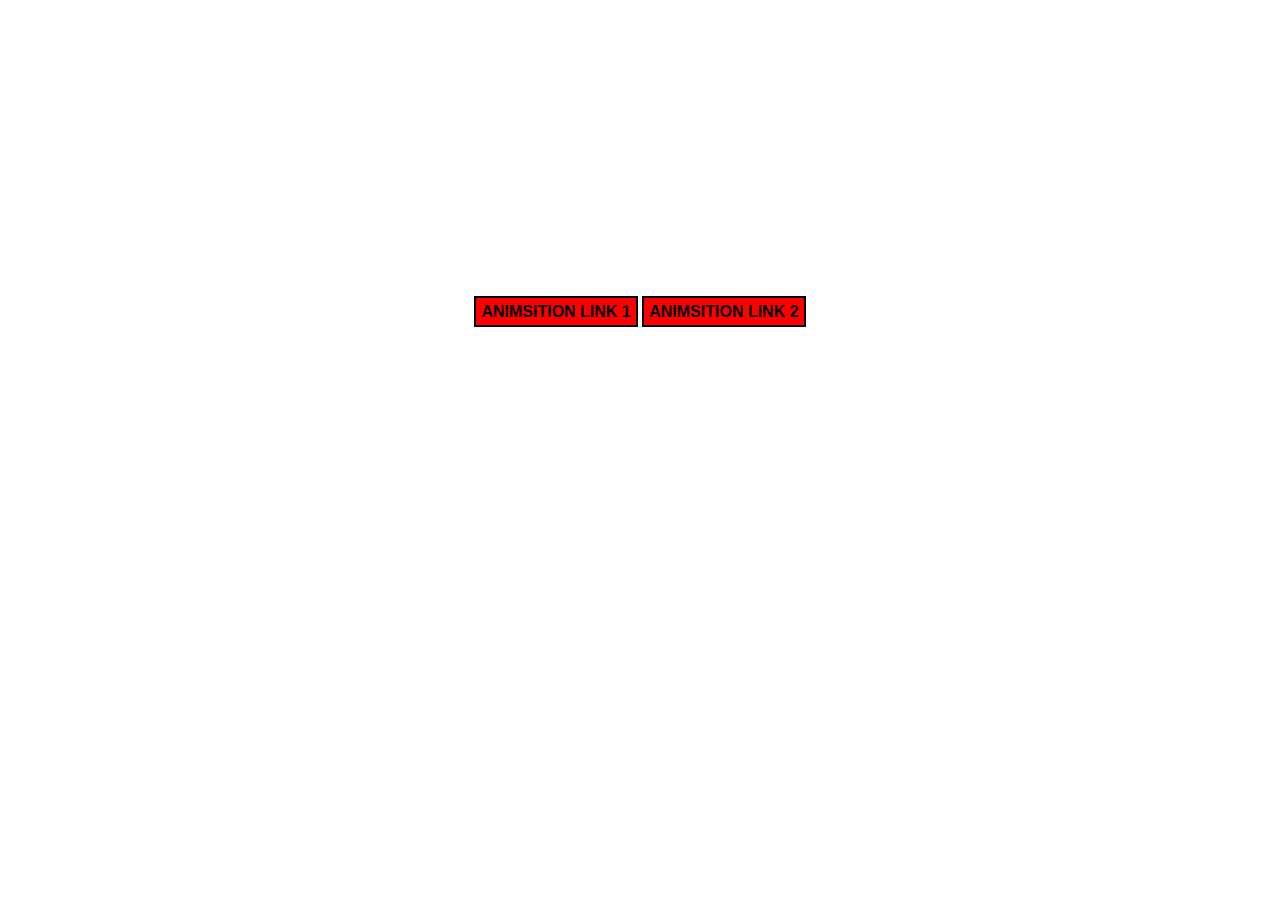
<file: blog.html>
<html lang="en">
  <head>
    <!-- Required meta tags -->
    <meta charset="utf-8">
    <meta name="viewport" content="width=device-width, initial-scale=1, shrink-to-fit=no">
    <!-- Bootstrap CSS -->
    
    <link rel="stylesheet" href="css/bootstrap.css">
    <link rel="stylesheet" href="css/style.css">

    <title>Animsition</title>
  </head>
  <body>
    <div class="animsition">
    <a href="index.html" class="animsition-link">animsition link 1</a>
    <a href="./page2" class="animsition-link">animsition link 2</a>
  </div>    
  





    <!-- jQuery  -->
    <script src="js/jquery-3.3.1.min.js"></script>
    <script src="js/animsition.min.js"></script>
    <script src="js/bootstrap.min.js"></script>
    
    <script src="js/script.js"></script>
    <script>
      $(document).ready(function() {
  $(".animsition").animsition({
    inClass: 'fade-in',
    outClass: 'fade-out',
    inDuration: 1500,
    outDuration: 800,
    linkElement: '.animsition-link',
    // e.g. linkElement: 'a:not([target="_blank"]):not([href^="#"])'
    loading: true,
    loadingParentElement: 'body', //animsition wrapper element
    loadingClass: 'animsition-loading',
    loadingInner: '', // e.g '<img src="loading.svg" />'
    timeout: false,
    timeoutCountdown: 5000,
    onLoadEvent: true,
    browser: [ 'animation-duration', '-webkit-animation-duration'],
    // "browser" option allows you to disable the "animsition" in case the css property in the array is not supported by your browser.
    // The default setting is to disable the "animsition" in a browser that does not support "animation-duration".
    overlay : false,
    overlayClass : 'animsition-overlay-slide',
    overlayParentElement : 'body',
    transition: function(url){ window.location.href = url; }
  });
});
    </script>
  </body>
</html>
</file>
<file: css/style.css>
body{
  margin: 0;
  padding: 0;
}
.animsition{
  text-align: center;
  padding: 300px;
}
a{
  border: 2px solid black;
  padding: 5px 5px;
  text-transform: uppercase;
  text-decoration: none;
  background-color: red;
  color: black;
  font-weight: 700;
}
a:hover{
  color: red;
  background-color: black;
}
</file>
